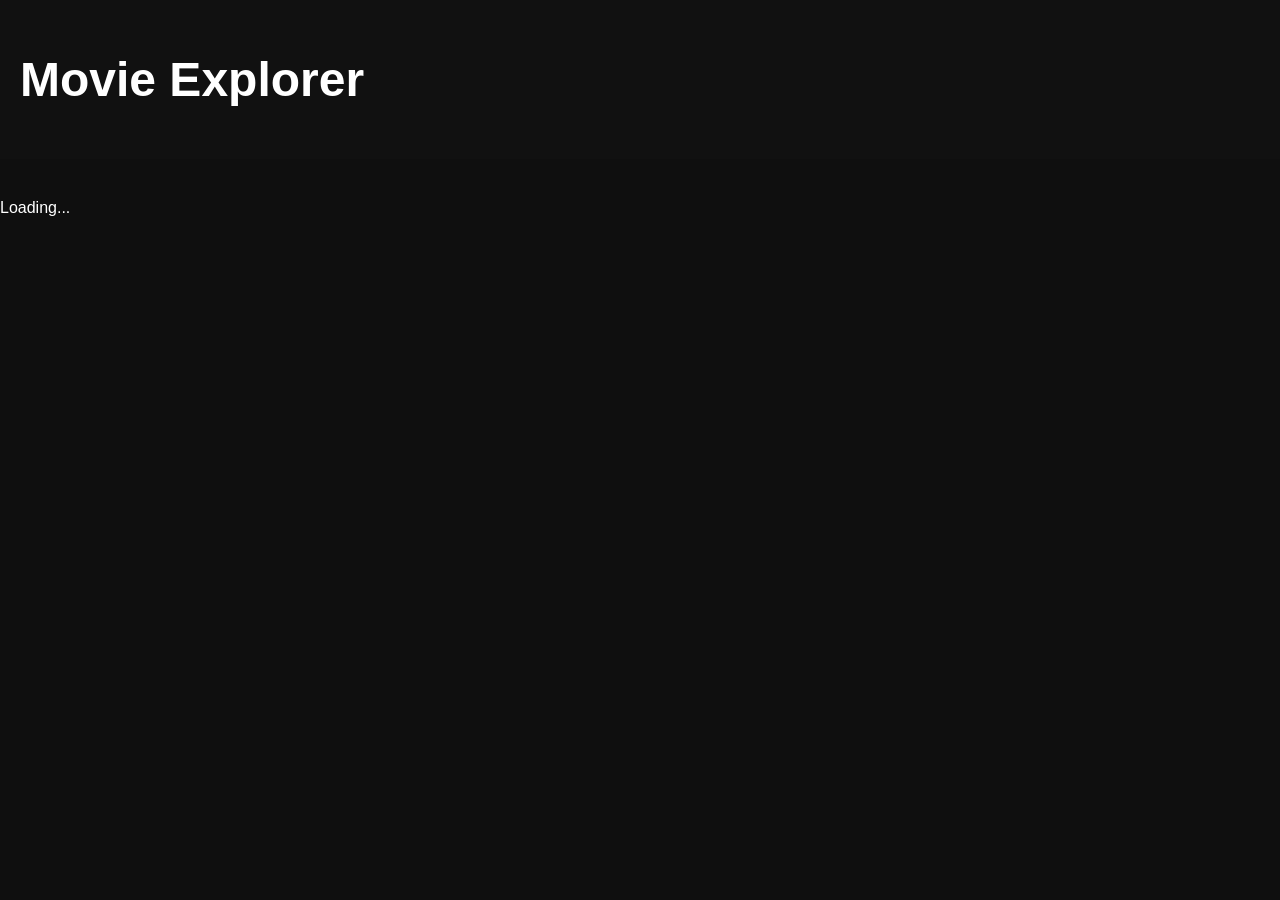
<file: index.html>
<!DOCTYPE html>
<html lang="en">
<head>
<meta charset="UTF-8">
<title>Watch Movies Online</title>
<meta name="viewport" content="width=device-width, initial-scale=1.0">
<style>body{
  background:#0f0f0f;
  color:#fff;
  font-family:Arial;
  margin:0;
}
header{
  padding:20px;
  font-size:24px;
  background:#111;
}
.grid{
  display:grid;
  grid-template-columns:repeat(auto-fill,minmax(160px,1fr));
  gap:20px;
  padding:20px;
}
.card{
  text-decoration:none;
  color:#fff;
}
.card img{
  width:100%;
  border-radius:8px;
}
.movie{
  display:flex;
  gap:30px;
  padding:20px;
}
.container{
  max-width:1200px;
  margin:auto;
}</style>

</head>
<body>

<header>
  <h1>Movie Explorer</h1>
</header>

<div class="grid" id="movieGrid"></div>
<div id="loading">Loading...</div>

<script>const API_KEY = "e0b203e42e12587b6ce507b8aa452e8c";
const BASE = "https://api.themoviedb.org/3";
let page = 1;
let loading = false;

async function loadMovies() {
  if (loading) return;
  loading = true;

  const res = await fetch(`${BASE}/movie/popular?api_key=${API_KEY}&page=${page}`);
  const data = await res.json();

  data.results.forEach(movie => {
    const poster = movie.poster_path
      ? `https://image.tmdb.org/t/p/w500${movie.poster_path}`
      : '';

    const card = document.createElement("a");
    card.href = "/" + movie.id;
    card.className = "card";
    card.innerHTML = `
      <img loading="lazy" src="${poster}">
      <h3>${movie.title}</h3>
    `;
    document.getElementById("movieGrid").appendChild(card);
  });

  page++;
  loading = false;
}

window.addEventListener("scroll", () => {
  if (window.innerHeight + window.scrollY >= document.body.offsetHeight - 500) {
    loadMovies();
  }
});
</script>
<script>
loadMovies(); // start infinite scroll
</script>

</body>
</html>
</file>
